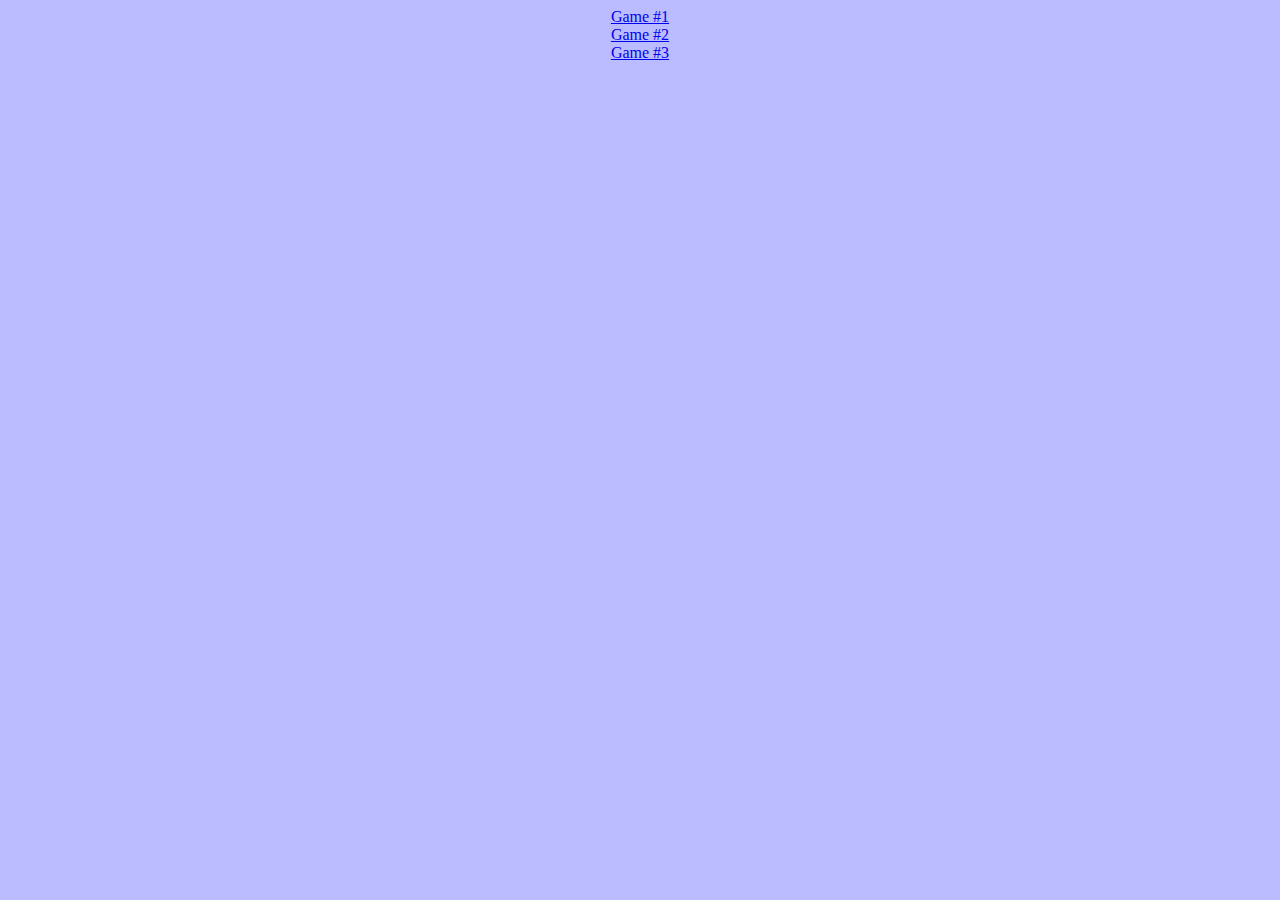
<file: index.html>
<html>
  <head>
    <title>
      A Clever Title Goes Here
    </title>
    <style>
      body{
        text-align:center;
        background-color:#bbbbff;
      }
    </style>
  </head>
  
  <body>
    <a href=game1.html>Game #1</a>
    <br />
    <a href=game2.html>Game #2</a>
    <br />
    <a href=game3.html>Game #3</a>
    <br />
  </body>
<html>
</file>
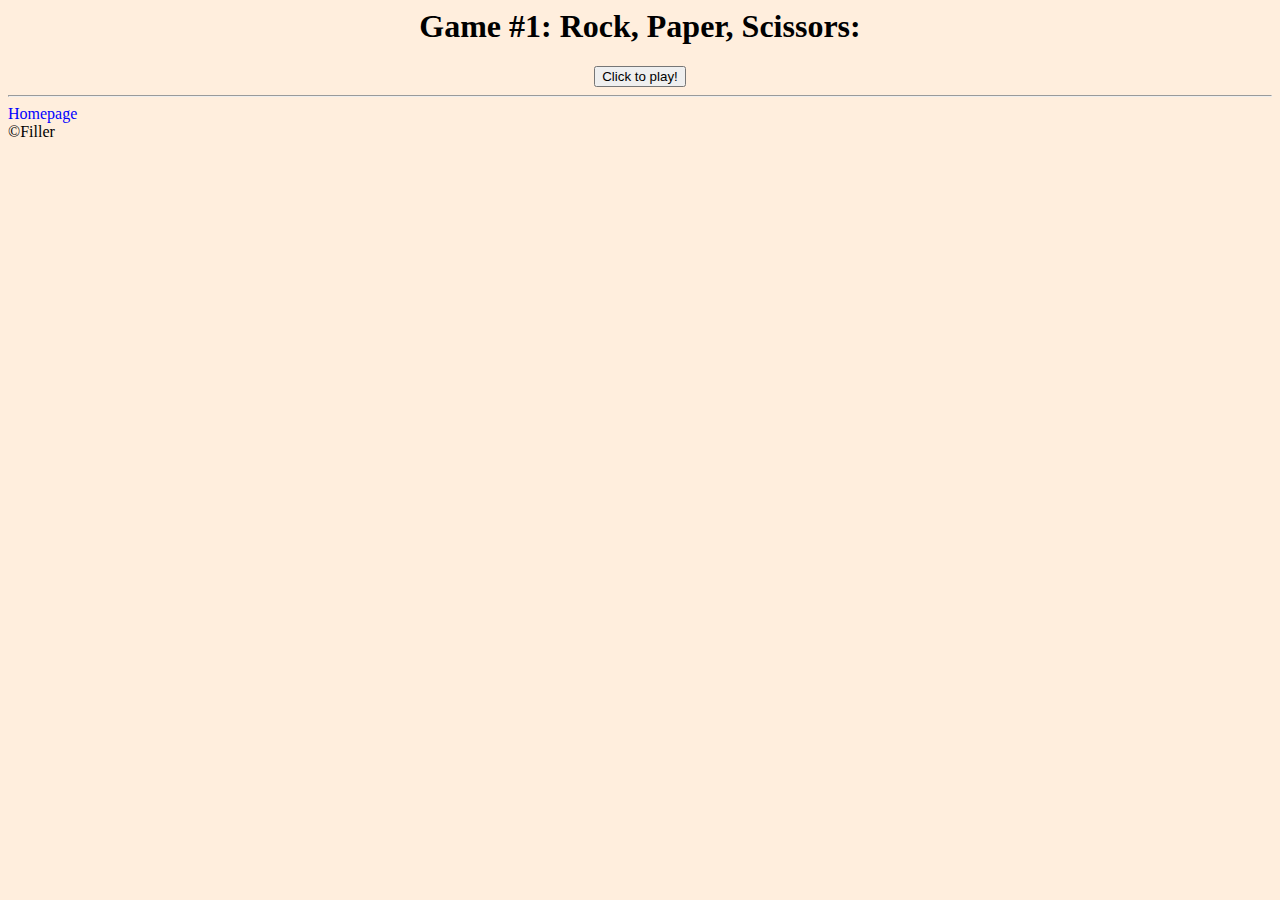
<file: game1.html>
<html>
  
  <head>
    <link rel="stylesheet" type="text/css" href="endmatter.css">
    <title>
      Game #1: Rock, Paper, Scissors
    </title>
    <style>
      body{
        text-align:center;
        background-color:#ffeedd;
      }
    </style>
  </head>
  
  <body>
    <h1>Game #1: Rock, Paper, Scissors:</h1>
    <input type=button value="Click to play!" id=btn1 />
    <div id=div1></div>
    <div id=div2></div>
    <div id=div3></div>
    <div id=div4></div>
    <div class=endmatter>
      <hr />
      <a href=. >Homepage</a>
      <br />
      &copy;Filler
    </div>
  </body>
  
  <script src="https://ajax.googleapis.com/ajax/libs/jquery/3.2.1/jquery.min.js"></script> 
  <script src="game1.js"></script>
</html>
</file>
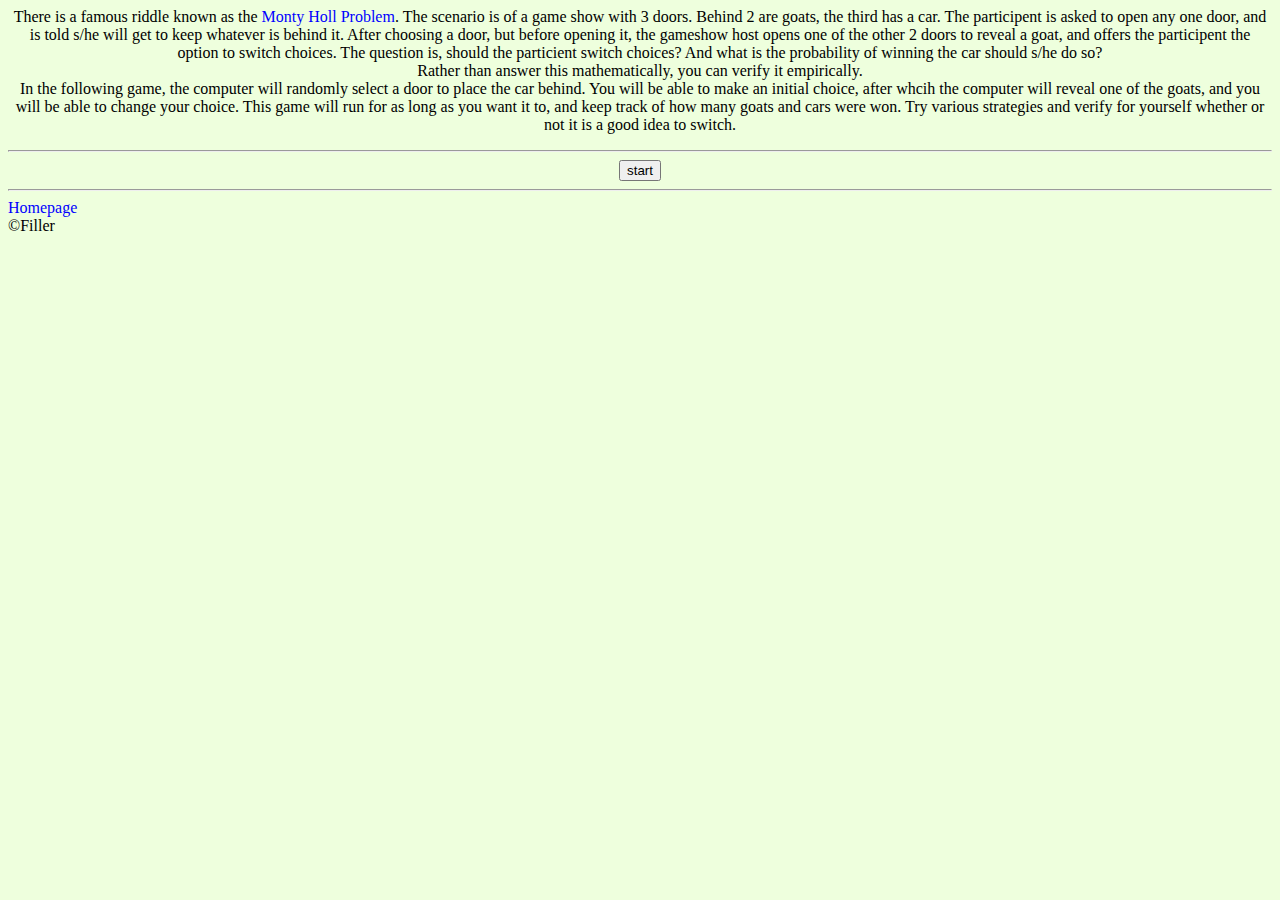
<file: game2.html>
<html>
  <head>
    
    <link rel="stylesheet" type="text/css" href="endmatter.css">
    <title>
      Game #2: Monty Holl Riddle
    </title>
    <style>
      body{
        text-align:center;
        background-color:#eeffdd;
      }
    </style>
  </head>
  <body>
    <p>There is a famous riddle known as the <a href=https://en.wikipedia.org/wiki/Monty_Hall_problem >Monty Holl Problem</a>.   
      The scenario is of a game show with 3 doors. Behind 2 are goats, the third has a car. 
      The participent is asked to open any one door, and is told s/he will get to keep whatever is behind it.
      After choosing a door, but before opening it, the gameshow host opens one of the other 2 doors to reveal a goat, and offers
      the participent the option to switch choices. The question is, should the particient switch choices? And what is the probability 
      of winning the car should s/he do so? <br />Rather than answer this mathematically, you can verify it empirically.<br />
      In the following game, the computer will randomly select a door to place the car behind. You will be able to make an initial choice, 
      after whcih the computer will reveal one of the goats, and you will be able to change your choice.
      This game will run for as long as you want it to, and keep track of how many goats and cars were won. Try various strategies and verify 
      for yourself whether or not it is a good idea to switch.
    </p>
    <hr />  
    <div id=div1 >  
    </div>
    <input type=button id=btn1 value=start />
    <div class=endmatter>
      <hr />
      <a href=. >Homepage</a>
      <br />
      &copy;Filler
    </div>
  </body>
  <script src="https://ajax.googleapis.com/ajax/libs/jquery/3.2.1/jquery.min.js"></script> 
  <script src="game2.js"></script>
</html>
</file>
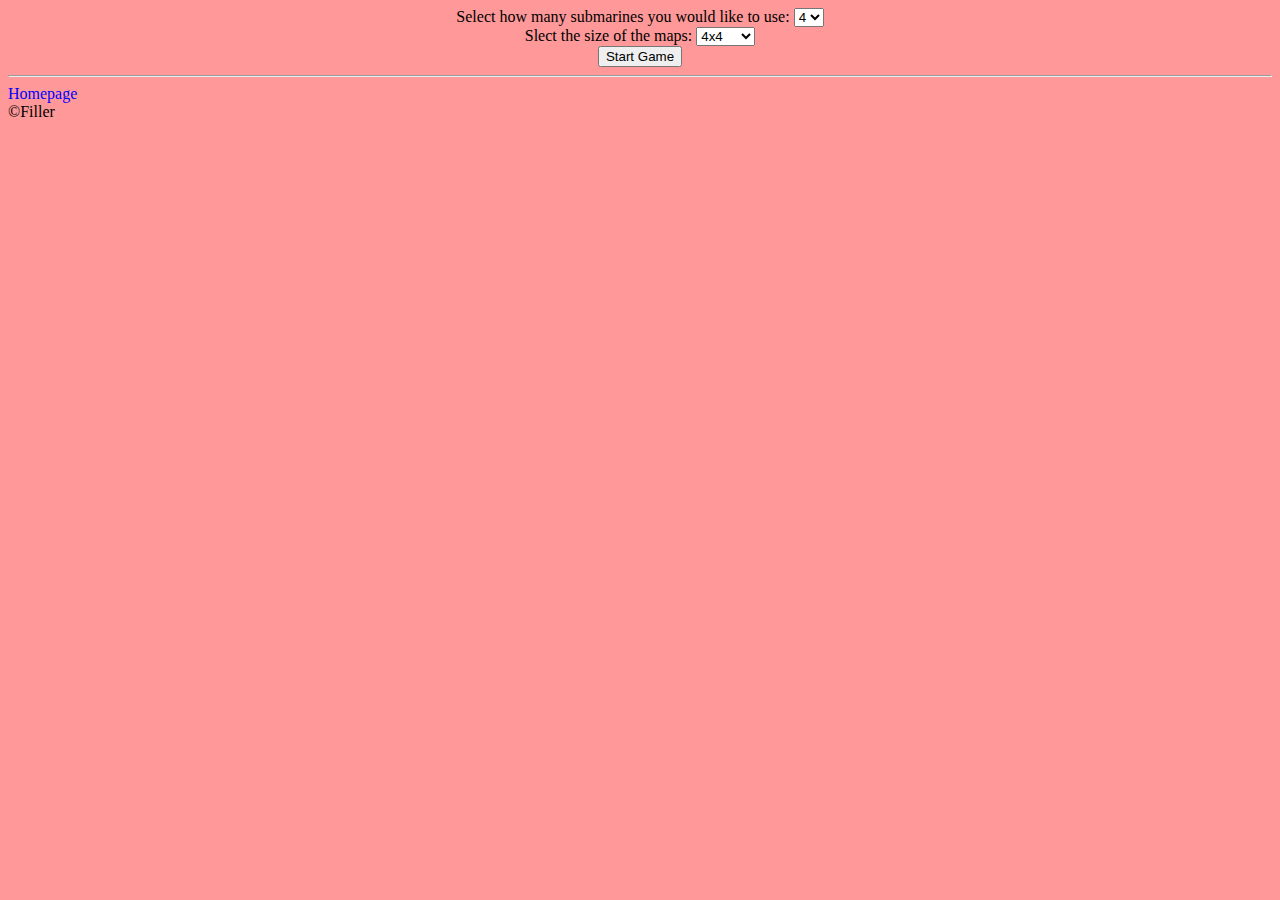
<file: game3.html>
<html>
  <head>
    <title>
      Game #3: Battleship
    </title>
    <link rel="stylesheet" type="text/css" href="endmatter.css">
	<link rel="stylesheet" type="text/css" href="game3.css">
    <!--<link rel="stylesheet" type="text/css" href="console.css">-->
    <link rel="icon" type="image/jpg" href="https://i.kinja-img.com/gawker-media/image/upload/s--nBkdypRs--/c_scale,f_auto,fl_progressive,q_80,w_800/wqpsdx0ntocmx2lv2juq.jpg" />

  </head>
  <body>

    <p id=console class=console style="display: none;" > 
    </p>
    <table id=stats style="display: none;">
      <tr>
        <th style="width:120px" colspan=2 >Stats:</th>
      </tr>
      <tr>
        <td class=right_text>Max # of Submarines:</td><td id=n></td>
      </tr>
      <tr>
        <td class=right_text> # of enemy Submarines left:</td><td id=enemy_i></td>
      </tr>
      <tr>
        <td class=right_text> # of your Submarines left:</td><td id=user_i></td>
      </tr>
    </table>
    <div id=div1 style="display: none;">
		<table id=main_table style='margin-left:auto;margin-right:auto;' >
		</table>
    </div>
	<div id= initialize  >
		Select how many submarines you would like to use:
		<select id=select_n >
			<option value=4>4</option>
			<option value=5>5</option>
			<option value=6>6</option>
		</select><br />
		Slect the size of the maps:
		<select id=select_N >
			<option value=4>4x4</option>
			<option value=5>5x5</option>
			<option value=6>6x6</option>
			<option value=7>7x7</option>
			<option value=8>8x8</option>
			<option value=9>9x9</option>
			<option value=10>10x10</option>
		</select><br />
		<input type=button id=btn1 value="Start Game" />
	</div>
    
    
    <div class=endmatter>
      <hr />
      <a href=. >Homepage</a>
      <br />
      &copy;Filler
    </div>
  </body>
  <script src="jquery.js"></script> 
  <script src="game3.js"></script>
</html>
</file>
<file: endmatter.css>
.endmatter {
  text-align:left;
}

a:link{
  color:blue;
  text-decoration: none;
}
a:visited{
  color:blue;
  text-decoration: none;
}
A:hover{
  color:green;
  text-decoration: none;
} 
a:active{
  color: hotpink;
  text-decoration: none;
}
</file>
<file: game3.css>
body{
	text-align:center;
	background-color:#ff9898;
}
table, th, td {
	border: 1px solid black;
}
#console {
	height:375px;
	width: 300px;
	float: right;
	background-color: #000000;
	color: #ffff00;
}
#stats {
	background-color: #ffffff;
	color:"#0000ff";
	float: left;
}
.right_text {
	text-align:right;
	width:90px;
}
#n {
	width:30px;
}
</file>
<file: console.css>
.console {
  background-color:#000000;
  color:#00aaaa;
  
}
</file>
